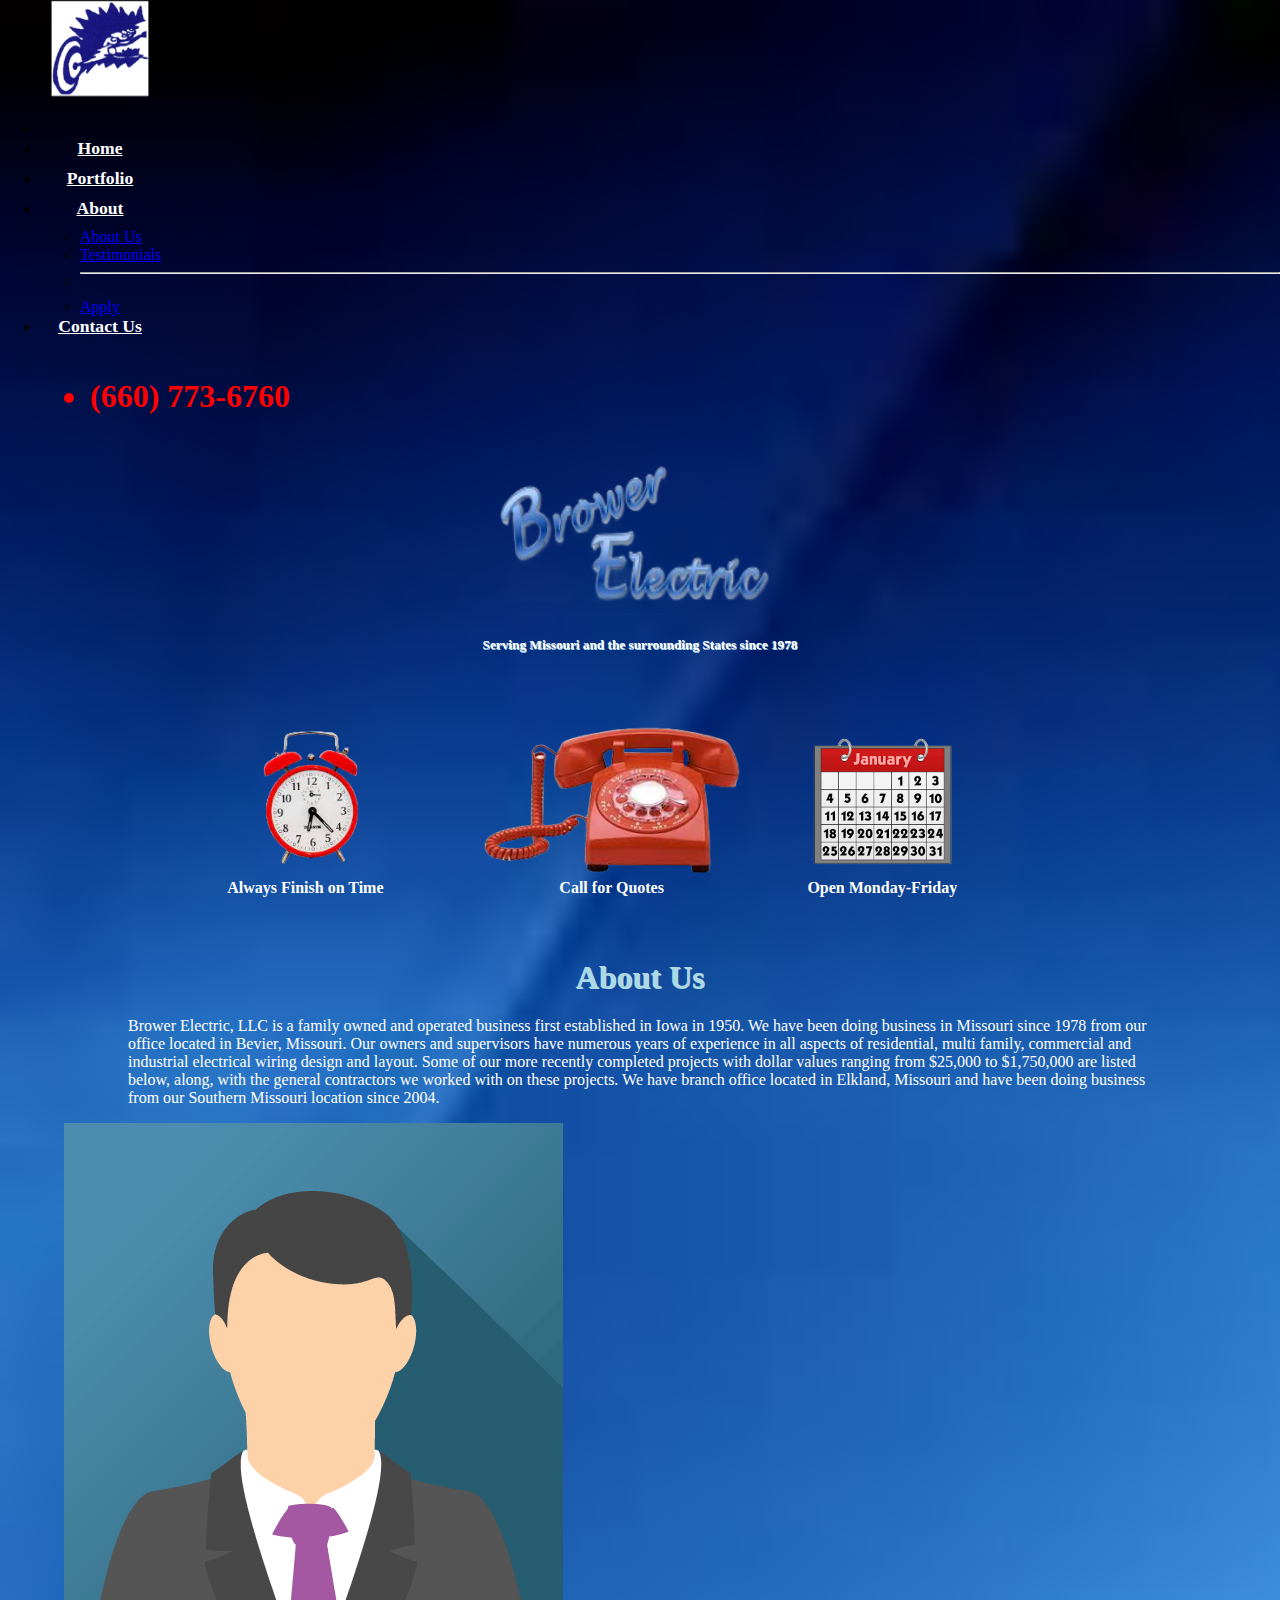
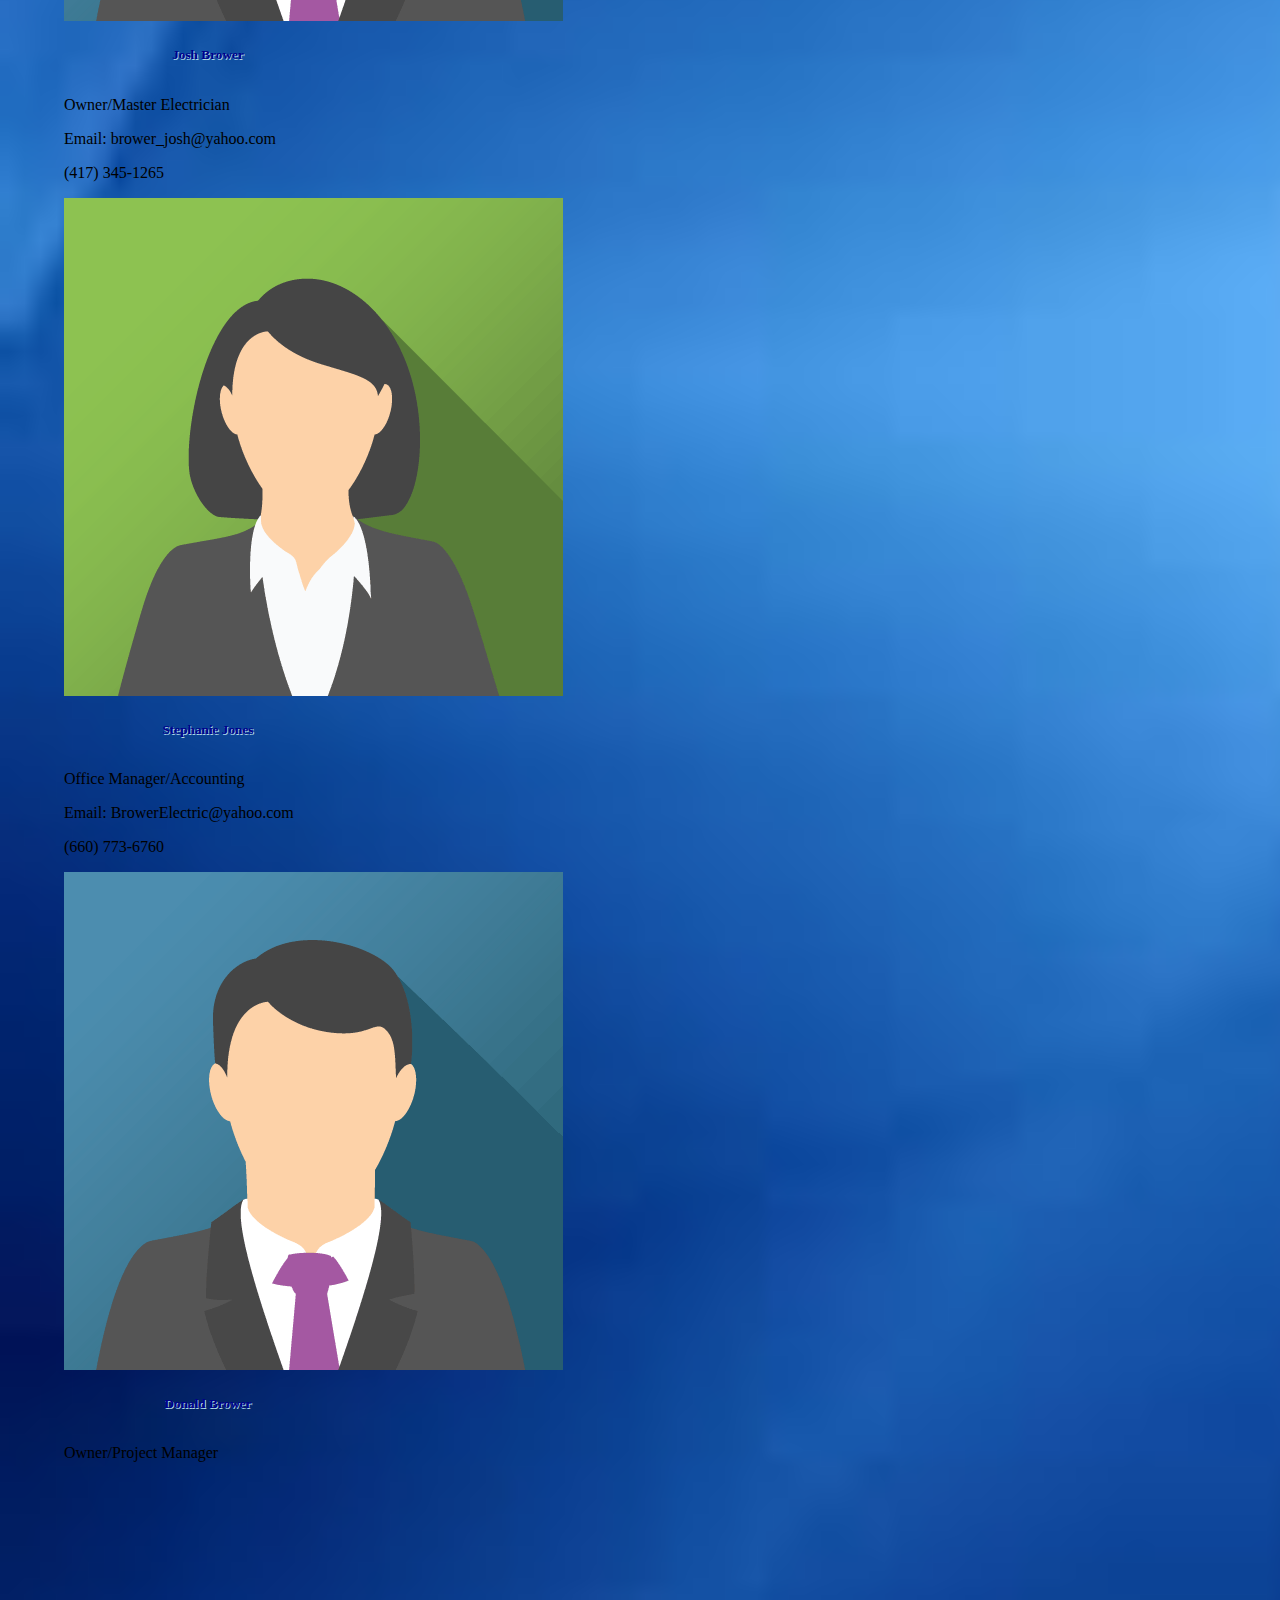
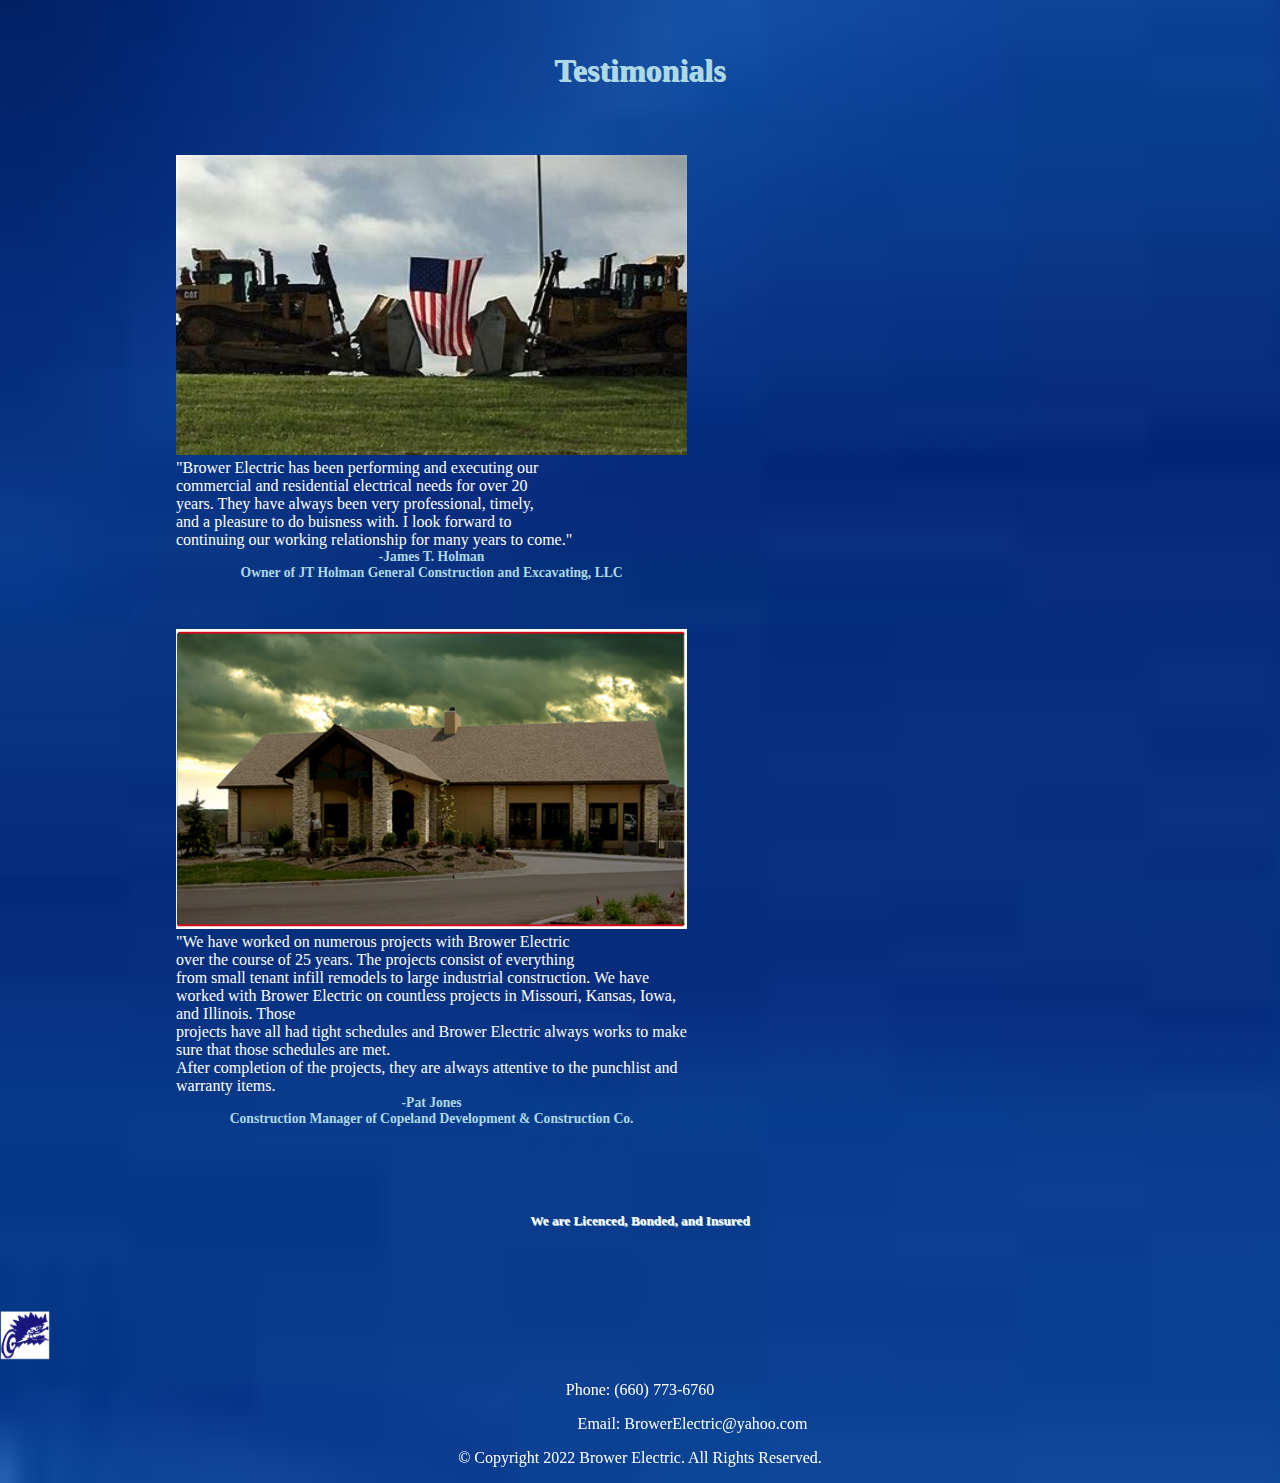
<file: Index.html>
<!DOCTYPE html>
<html lang="en">
<head>
    <meta charset="UTF-8">
    <meta http-equiv="X-UA-Compatible" content="IE=edge">
    <meta name="viewport" content="width=device-width, initial-scale=1.0">
    <title>Brower Electric</title>
    <link href="https://cdn.jsdelivr.net/npm/bootstrap@5.2.3/dist/css/bootstrap.min.css" rel="stylesheet" integrity="sha384-rbsA2VBKQhggwzxH7pPCaAqO46MgnOM80zW1RWuH61DGLwZJEdK2Kadq2F9CUG65" crossorigin="anonymous">
    <link rel="Stylesheet" href="style.css">
    <link rel="icon" href="images/favicon.ico">
</head>
<body style="background: url(images/BlueBackground.jpg); background-size: cover;">
  <div id="container1">
      <nav class="navbar navbar-expand-lg sticky-top bg-dark">
          <div class="container-fluid">
              <img class="logo" src="images/Picture1.png" alt="Logo" width="100" height="100">
            <div class="collapse navbar-collapse" id="navbarSupportedContent">
              <ul class="navbar-nav me-auto mb-2 mb-lg-0">
                <li class="nav-item dropdown">
                  <li class="nav-item">
                    <a class="nav-link" href="Index.html">Home</a>
                  </li>
                <li class="nav-item">
                  <a class="nav-link" href="Portfolio.html">Portfolio</a>
                </li>
                <li class="nav-item dropdown">
                  <a class="nav-link dropdown-toggle" href="#" role="button" data-bs-toggle="dropdown" aria-expanded="false">
                    About
                  </a>
                  <ul class="dropdown-menu">
                    <li><a class="dropdown-item" id="skip2" href="/index.html#content2">About Us</a></li>
                    <li><a class="dropdown-item" id="skip1" href="/index.html#content1">Testimonials</a></li>
                    <li><hr class="dropdown-divider"></li>
                    <li><a class="dropdown-item" href="Apply.html">Apply</a></li>
                  </ul>
                  <li class="nav-item">
                      <a class="nav-link" href="Contact.html">Contact Us</a>
                  </li>
                  <li class="phone">
                    <p>(660) 773-6760</p>
                  </li>
              </ul>
            </div>
          </div>
        </nav>
  <script src="https://cdn.jsdelivr.net/npm/bootstrap@5.2.3/dist/js/bootstrap.bundle.min.js" integrity="sha384-kenU1KFdBIe4zVF0s0G1M5b4hcpxyD9F7jL+jjXkk+Q2h455rYXK/7HAuoJl+0I4" crossorigin="anonymous"></script>
  
  <img class="name" src="images/name.png" alt="Name of company picture" style=width:30% height=150>
  <h5>Serving Missouri and the surrounding States since 1978</h5>

    <div class="flex-container">
      <fig><img src="images/clock.png" height="150px" alt="clock"><figcaption>Always Finish on Time</figcaption></fig>
      <fig><img src="images/phone.png" height="150px" alt="phone"><figcaption>Call for Quotes</figcaption></fig>
      <fig><img src="images/calender.png" height="150px" alt="calendar"><figcaption>Open Monday-Friday</figcaption></fig>
    </div>

  <h1 id="content2">About Us</h1>
  <p class="about">Brower Electric, LLC  is a family owned and operated business first established in Iowa in 1950.  We have been doing business in Missouri since 1978 from our office located in Bevier, Missouri.  Our owners and supervisors have numerous years of experience in all aspects of residential, multi family, commercial and industrial electrical wiring design and layout.  Some of our more recently completed projects with dollar values ranging from $25,000 to $1,750,000 are listed below, along, with the general contractors we worked with on these projects.  We have branch office located in Elkland, Missouri and have been doing business from our Southern Missouri location since 2004. </p>
    
    <div class="row cards josh">
      <div class="col-sm-6">
        <div class="card" style="width: 18rem;">
          <img src="images/johndoe.png" class="card-img-top" alt="John Doe Avatar">
          <div class="card-body">
            <h5 class="card-title">Josh Brower</h5>
            <p class="card-text">Owner/Master Electrician</p>
            <p class="card-text">Email: brower_josh@yahoo.com</p>
            <p class="card-text">(417) 345-1265</p>
            
          </div>
        </div>
      </div>
      <div class="col-sm-6">
        <div class="card" style="width: 18rem;">
          <img src="images/janedoe.png" class="card-img-top" alt="Jane Doe Avatar">
          <div class="card-body">
            <h5 class="card-title">Stephanie Jones</h5>
            <p class="card-text">Office Manager/Accounting</p>
            <p class="card-text">Email: BrowerElectric@yahoo.com</p>
            <p class="card-text">(660) 773-6760</p>
            
          </div>
        </div>
      </div>
      <div class="col-sm-6">
        <div class="card" style="width: 18rem;">
          <img src="images/johndoe.png" class="card-img-top" alt="John Doe Avatar">
          <div class="card-body">
            <h5 class="card-title">Donald Brower</h5>
            <p class="card-text">Owner/Project Manager</p>
            <p class="card-text">&nbsp;</p>
            <p class="card-text">&nbsp;</p>
            
          </div>
        </div>
      </div>
    </div>

    <h1 id="content1">Testimonials</h1>
  <div class="row1">
          <div class="column1">
              <img src="images/Holman.jpg" alt="JT Holman" style=width:100% height=300>
              <div class="testimonial">"Brower Electric has been performing and executing our</div>
              <div class="testimonial">commercial and residential electrical needs for over 20</div>
              <div class="testimonial">years. They have always been very professional, timely,</div>
              <div class="testimonial">and a pleasure to do buisness with. I look forward to</div>
              <div class="testimonial">continuing our working relationship for many years to come."</div>
              <div class="testimonialquoter" style="text-align: center;">-James T. Holman</div>
              <div class="testimonialquoter" style="text-align: center;">Owner of JT Holman General Construction and Excavating, LLC</div>
          </div>
          <div class="column1">
              <img src="images/copeland.png" alt="Copeland Development" style=width:100% height=300>
              <div class="testimonial">"We have worked on numerous projects with Brower Electric</div>
              <div class="testimonial">over the course of 25 years. The projects consist of everything</div>
              <div class="testimonial">from small tenant infill remodels to large industrial construction. We have worked with Brower Electric on countless projects in Missouri, Kansas, Iowa, and Illinois. Those</div>
              <div class="testimonial">projects have all had tight schedules and Brower Electric always works to make sure that those schedules are met.</div>
              <div class="testimonial">After completion of the projects, they are always attentive to the punchlist and warranty items.</div>
              <div class="testimonialquoter" style="text-align: center;">-Pat Jones</div>
              <div class="testimonialquoter" style="text-align: center;">Construction Manager of Copeland Development & Construction Co.</div>
          </div>    
      </div>

      <h5>We are Licenced, Bonded, and Insured</h5>

    <footer>
      <nav class="navbar navbar-expand-lg bg-dark">
        <div class="container-fluid">
          <img class="logo2" src="images/Picture1.png" alt="Logo" width="50" height="50">
          <p class="footer">Phone: (660) 773-6760</p>
          <p class="footer email">Email: BrowerElectric@yahoo.com</p>
          <p class="footer"></p>
          <p class="footer">&copy; Copyright 2022 Brower Electric. All Rights Reserved.</p>
        </div>
      </nav>
    </footer>
  </div>
</body>
</html>
</file>
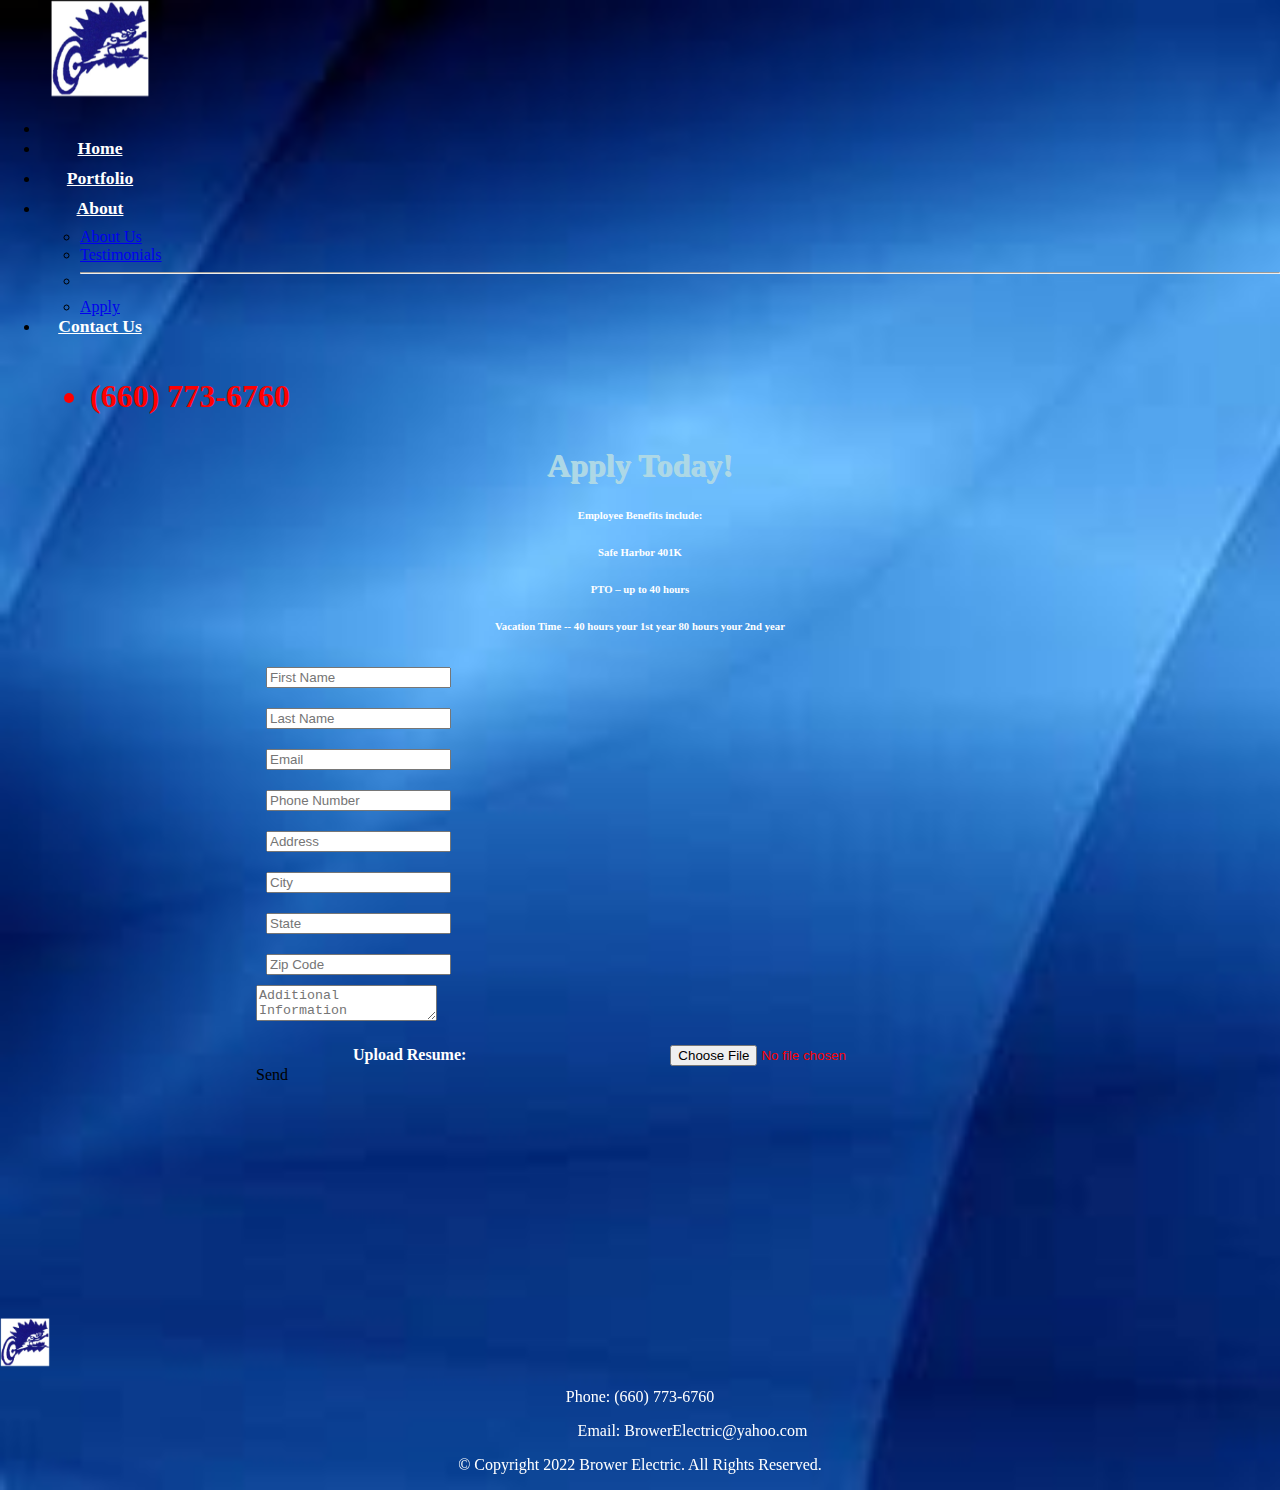
<file: Apply.html>
<!DOCTYPE html>
<html lang="en">
<head>
    <meta charset="UTF-8">
    <meta http-equiv="X-UA-Compatible" content="IE=edge">
    <meta name="viewport" content="width=device-width, initial-scale=1.0">
    <title>Brower Electric</title>
    <link href="https://cdn.jsdelivr.net/npm/bootstrap@5.2.3/dist/css/bootstrap.min.css" rel="stylesheet" integrity="sha384-rbsA2VBKQhggwzxH7pPCaAqO46MgnOM80zW1RWuH61DGLwZJEdK2Kadq2F9CUG65" crossorigin="anonymous">
    <link rel="Stylesheet" href="style.css">
    <link rel="icon" href="images/favicon.ico">
</head>
<body style="background: url(images/BlueBackground.jpg); background-size: cover;">
    <div id="container1">
        <nav class="navbar navbar-expand-lg sticky-top bg-dark">
            <div class="container-fluid">
                <img class="logo" src="images/Picture1.png" alt="Logo" width="100" height="100">
              <div class="collapse navbar-collapse" id="navbarSupportedContent">
                <ul class="navbar-nav me-auto mb-2 mb-lg-0">
                  <li class="nav-item dropdown">
                    <li class="nav-item">
                      <a class="nav-link" href="Index.html">Home</a>
                    </li>
                  <li class="nav-item">
                    <a class="nav-link" href="Portfolio.html">Portfolio</a>
                  </li>
                  <li class="nav-item dropdown">
                    <a class="nav-link dropdown-toggle" href="#" role="button" data-bs-toggle="dropdown" aria-expanded="false">
                      About
                    </a>
                    <ul class="dropdown-menu">
                      <li><a class="dropdown-item" id="skip2" href="/index.html#content2">About Us</a></li>
                      <li><a class="dropdown-item" id="skip1" href="/index.html#content1">Testimonials</a></li>
                      <li><hr class="dropdown-divider"></li>
                      <li><a class="dropdown-item" href="Apply.html">Apply</a></li>
                    </ul>
                    <li class="nav-item">
                        <a class="nav-link" href="Contact.html">Contact Us</a>
                    </li>
                    <li class="phone">
                      <p>(660) 773-6760</p>
                    </li>
                </ul>
              </div>
            </div>
          </nav>

    <script src="https://cdn.jsdelivr.net/npm/bootstrap@5.2.3/dist/js/bootstrap.bundle.min.js" integrity="sha384-kenU1KFdBIe4zVF0s0G1M5b4hcpxyD9F7jL+jjXkk+Q2h455rYXK/7HAuoJl+0I4" crossorigin="anonymous"></script>
    
    <!--Section: Contact v.2-->
<section class="mb-4">

    <!--Section heading-->
    <h1 class="h1-responsive font-weight-bold text-center my-4">Apply Today!</h1>
    <!--Section description-->
    <h6 class="text-center w-responsive mx-auto">Employee Benefits include:</h6>
    <h6 class="text-center w-responsive mx-auto">Safe Harbor 401K</h6>
    <h6 class="text-center w-responsive mx-auto">PTO – up to 40 hours</h6>
    <h6 class="text-center w-responsive mx-auto mb-5">Vacation Time -- 40 hours your 1st year 80 hours your 2nd year</h6>

    <div class="row">

        <!--Grid column-->
        <div class="col-md-9 mb-md-0 mb-5">
            <form id="contact-form" name="contact-form" action="mail.php" method="POST">

                <!--Grid row-->
                <div class="row">

                    <!--Grid column-->
                    <div class="col-md-6">
                        <div class="md-form mb-0">
                            <input type="text" placeholder="First Name" id="name" name="name" class="form-control">
                        </div>
                    </div>
                    <!--Grid column-->

                    <!--Grid column-->
                    <div class="col-md-6">
                        <div class="md-form mb-0">
                            <input type="text" placeholder="Last Name" id="lastname" name="name" class="form-control">
                        </div>
                    </div>
                    <!--Grid column-->
                  </div>

                <div class="row">
                    <div class="col-md-6">
                        <div class="md-form mb-0">
                            <input type="text" placeholder="Email" id="email" name="email" class="form-control">
                        </div>
                    </div>

                    <div class="col-md-6">
                        <div class="md-form mb-0">
                            <input type="text" placeholder="Phone Number" id="phone" name="phone" class="form-control">
                        </div>
                    </div>

                </div>

                <div class="row">
                    <div class="col-md-6">
                        <div class="md-form mb-0">
                            <input type="text" placeholder="Address" id="Address" name="Address" class="form-control">
                        </div>
                    </div>

                    <div class="col-md-6">
                        <div class="md-form mb-0">
                            <input type="text" placeholder="City" id="city" name="city" class="form-control">
                        </div>
                    </div>

                </div>

                <div class="row">
                    <div class="col-md-6">
                        <div class="md-form mb-0">
                            <input type="text" placeholder="State" id="state" name="state" class="form-control">
                        </div>
                    </div>

                    <div class="col-md-6">
                        <div class="md-form mb-0">
                            <input type="text" placeholder="Zip Code" id="zip" name="zip" class="form-control">
                        </div>
                    </div>

                </div>
                <!--Grid row-->

        
                <!--Grid row-->

                <!--Grid row-->
                <div class="row">

                    <!--Grid column-->
                    <div class="col-md-12">

                        <div class="md-form">
                            <textarea placeholder="Additional Information" id="message" name="message" rows="2" class="form-control md-textarea"></textarea>
                        </div>

                    </div>
                </div>
                <!--Grid row-->

            </form>

            <label for="myfile">Upload Resume:</label>
            <input type="file" id="myfile" name="myfile">

            <div class="text-center text-md-left">
                <a class="btn btn-primary submit" onclick="document.getElementById('contact-form').submit();">Send</a>
            </div>
            <div class="status"></div>
        </div>
        <!--Grid column-->

    </div>

</section>
<!--Section: Contact v.2-->

    <footer class="portfooter">
        <nav class="navbar navbar-expand-lg bg-dark">
            <div class="container-fluid">
            <img class="logo2" src="images/Picture1.png" alt="Logo" width="50" height="50">
            <p class="footer">Phone: (660) 773-6760</p>
            <p class="footer email">Email: BrowerElectric@yahoo.com</p>
            <p class="footer"></p>
            <p class="footer">&copy; Copyright 2022 Brower Electric. All Rights Reserved.</p>
            </div>
        </nav>
        </footer>
    </div>
</body>
</html>
</file>
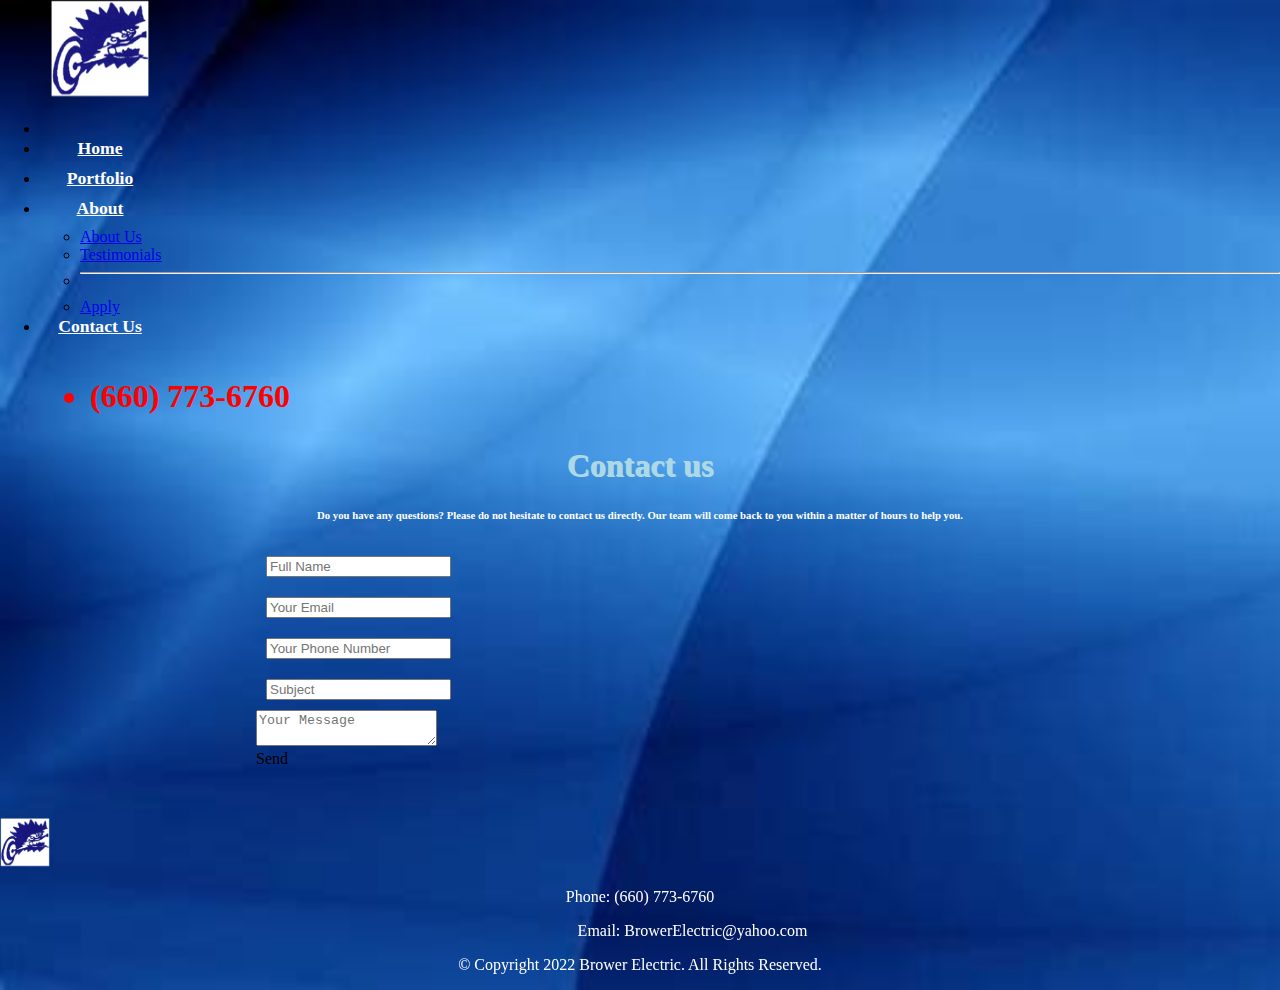
<file: Contact.html>
<!DOCTYPE html>
<html lang="en">
<head>
    <meta charset="UTF-8">
    <meta http-equiv="X-UA-Compatible" content="IE=edge">
    <meta name="viewport" content="width=device-width, initial-scale=1.0">
    <title>Brower Electric</title>
    <link href="https://cdn.jsdelivr.net/npm/bootstrap@5.2.3/dist/css/bootstrap.min.css" rel="stylesheet" integrity="sha384-rbsA2VBKQhggwzxH7pPCaAqO46MgnOM80zW1RWuH61DGLwZJEdK2Kadq2F9CUG65" crossorigin="anonymous">
    <link rel="Stylesheet" href="style.css">
    <link rel="icon" href="images/favicon.ico">
</head>
<body style="background: url(images/BlueBackground.jpg); background-size: cover;">
  <div id="container1">
      <nav class="navbar navbar-expand-lg sticky-top bg-dark">
          <div class="container-fluid">
              <img class="logo" src="images/Picture1.png" alt="Logo" width="100" height="100">
            <div class="collapse navbar-collapse" id="navbarSupportedContent">
              <ul class="navbar-nav me-auto mb-2 mb-lg-0">
                <li class="nav-item dropdown">
                  <li class="nav-item">
                    <a class="nav-link" href="Index.html">Home</a>
                  </li>
                <li class="nav-item">
                  <a class="nav-link" href="Portfolio.html">Portfolio</a>
                </li>
                <li class="nav-item dropdown">
                  <a class="nav-link dropdown-toggle" href="#" role="button" data-bs-toggle="dropdown" aria-expanded="false">
                    About
                  </a>
                  <ul class="dropdown-menu">
                    <li><a class="dropdown-item" id="skip2" href="/index.html#content2">About Us</a></li>
                    <li><a class="dropdown-item" id="skip1" href="/index.html#content1">Testimonials</a></li>
                    <li><hr class="dropdown-divider"></li>
                    <li><a class="dropdown-item" href="Apply.html">Apply</a></li>
                  </ul>
                  <li class="nav-item">
                      <a class="nav-link" href="Contact.html">Contact Us</a>
                  </li>
                  <li class="phone">
                    <p>(660) 773-6760</p>
                  </li>
              </ul>
            </div>
          </div>
        </nav>
  </div>

  <script src="https://cdn.jsdelivr.net/npm/bootstrap@5.2.3/dist/js/bootstrap.bundle.min.js" integrity="sha384-kenU1KFdBIe4zVF0s0G1M5b4hcpxyD9F7jL+jjXkk+Q2h455rYXK/7HAuoJl+0I4" crossorigin="anonymous"></script>
  

  <!--Section: Contact v.2-->
<section class="mb-4">

    <!--Section heading-->
    <h1 class="h1-responsive font-weight-bold text-center my-4">Contact us</h1>
    <!--Section description-->
    <h6 class="text-center w-responsive mx-auto mb-5">Do you have any questions? Please do not hesitate to contact us directly. Our team will come back to you within
        a matter of hours to help you.</h6>

    <div class="row">

        <!--Grid column-->
        <div class="col-md-9 mb-md-0 mb-5">
            <form id="contact-form" name="contact-form" action="mail.php" method="POST">

                <!--Grid row-->
                <div class="row">

                    <!--Grid column-->
                    <div class="col-md-6">
                        <div class="md-form mb-0">
                            <input type="text" placeholder="Full Name" id="name" name="name" class="form-control">
                        </div>
                    </div>
                    <!--Grid column-->

                    <!--Grid column-->
                    <div class="col-md-6">
                        <div class="md-form mb-0">
                            <input type="text" placeholder="Your Email" id="email" name="email" class="form-control">
                        </div>
                    </div>
                    <!--Grid column-->
                  </div>

                <div class="row">
                    <div class="col-md-6">
                        <div class="md-form mb-0">
                            <input type="text" placeholder="Your Phone Number" id="phone" name="phone" class="form-control">
                        </div>
                    </div>

                    <div class="col-md-6">
                        <div class="md-form mb-0">
                            <input type="text" placeholder="Subject" id="subject" name="subject" class="form-control">
                        </div>
                    </div>

                </div>
                <!--Grid row-->

        
                <!--Grid row-->

                <!--Grid row-->
                <div class="row">

                    <!--Grid column-->
                    <div class="col-md-12">

                        <div class="md-form">
                            <textarea placeholder="Your Message" id="message" name="message" rows="2" class="form-control md-textarea"></textarea>
                            
                        </div>

                    </div>
                </div>
                <!--Grid row-->

            </form>

            <div class="text-center text-md-left">
                <a class="btn btn-primary submit" onclick="document.getElementById('contact-form').submit();">Send</a>
            </div>
            <div class="status"></div>
        </div>
        <!--Grid column-->

    </div>

</section>
<!--Section: Contact v.2-->
  
    <footer>
      <nav class="navbar navbar-expand-lg bg-dark">
        <div class="container-fluid">
          <img class="logo2" src="images/Picture1.png" alt="Logo" width="50" height="50">
          <p class="footer">Phone: (660) 773-6760</p>
          <p class="footer email">Email: BrowerElectric@yahoo.com</p>
          <p class="footer"></p>
          <p class="footer">&copy; Copyright 2022 Brower Electric. All Rights Reserved.</p>
        </div>
      </nav>
    </footer>
</body>
</html>
</file>
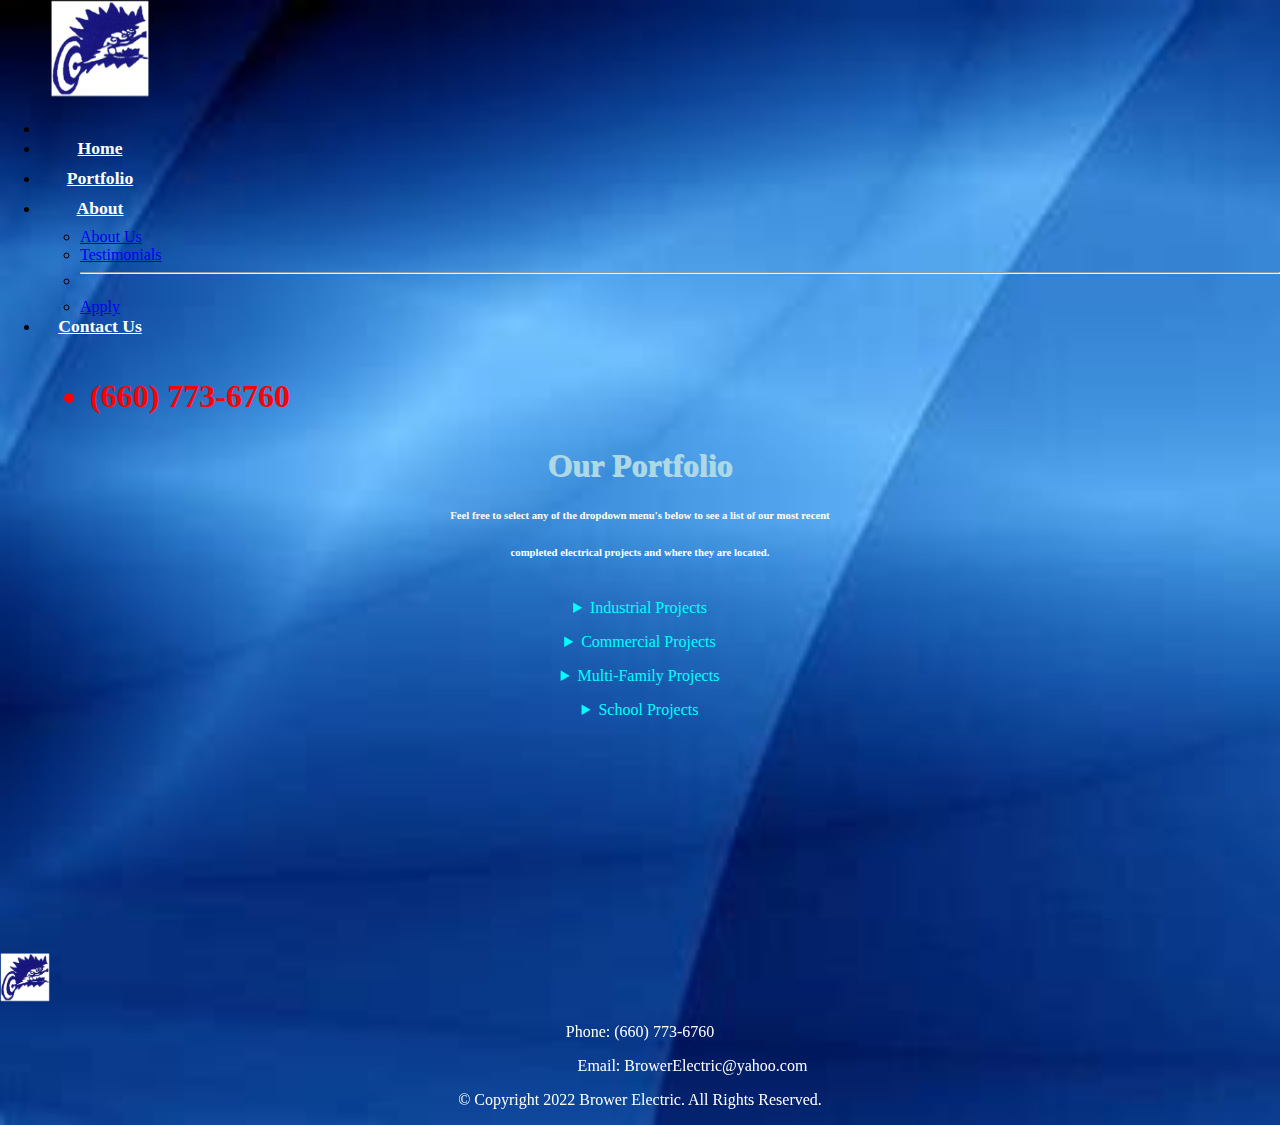
<file: Portfolio.html>
<!DOCTYPE html>
<html lang="en">
<head>
    <meta charset="UTF-8">
    <meta http-equiv="X-UA-Compatible" content="IE=edge">
    <meta name="viewport" content="width=device-width, initial-scale=1.0">
    <title>Brower Electric</title>
    <link href="https://cdn.jsdelivr.net/npm/bootstrap@5.2.3/dist/css/bootstrap.min.css" rel="stylesheet" integrity="sha384-rbsA2VBKQhggwzxH7pPCaAqO46MgnOM80zW1RWuH61DGLwZJEdK2Kadq2F9CUG65" crossorigin="anonymous">
    <link rel="Stylesheet" href="style.css">
    <link rel="icon" href="images/favicon.ico">
</head>
<body style="background: url(images/BlueBackground.jpg); background-size: cover;">
    <div id="container1">
        <nav class="navbar navbar-expand-lg sticky-top bg-dark">
            <div class="container-fluid">
                <img class="logo" src="images/Picture1.png" alt="Logo" width="100" height="100">
              <div class="collapse navbar-collapse" id="navbarSupportedContent">
                <ul class="navbar-nav me-auto mb-2 mb-lg-0">
                  <li class="nav-item dropdown">
                    <li class="nav-item">
                      <a class="nav-link" href="Index.html">Home</a>
                    </li>
                  <li class="nav-item">
                    <a class="nav-link" href="Portfolio.html">Portfolio</a>
                  </li>
                  <li class="nav-item dropdown">
                    <a class="nav-link dropdown-toggle" href="#" role="button" data-bs-toggle="dropdown" aria-expanded="false">
                      About
                    </a>
                    <ul class="dropdown-menu">
                      <li><a class="dropdown-item" id="skip2" href="/index.html#content2">About Us</a></li>
                      <li><a class="dropdown-item" id="skip1" href="/index.html#content1">Testimonials</a></li>
                      <li><hr class="dropdown-divider"></li>
                      <li><a class="dropdown-item" href="Apply.html">Apply</a></li>
                    </ul>
                    <li class="nav-item">
                        <a class="nav-link" href="Contact.html">Contact Us</a>
                    </li>
                    <li class="phone">
                      <p>(660) 773-6760</p>
                    </li>
                </ul>
              </div>
            </div>
          </nav>

    <script src="https://cdn.jsdelivr.net/npm/bootstrap@5.2.3/dist/js/bootstrap.bundle.min.js" integrity="sha384-kenU1KFdBIe4zVF0s0G1M5b4hcpxyD9F7jL+jjXkk+Q2h455rYXK/7HAuoJl+0I4" crossorigin="anonymous"></script>
    <h1>Our Portfolio</h1>
    <h6>Feel free to select any of the dropdown menu's below to see a list of our most recent</h6>
    <h6>completed electrical projects and where they are located.</h6>

    <details class="portfolio">   <!--Dropdown table for Industrial Projects-->
        <summary>Industrial Projects</summary> 
        <table class="table">
            <tr>
            <th>Building</th>
            <th>Location</th>
            </tr>
            <tr>
                <td>Associated Packaging Tech.</td>
                <td>Chillicothe, MO</td>
            </tr>
            <tr>
                <td>Brookfield Fabricating Corporation Building Erection</td>
                <td>Brookfield, MO</td>
            </tr>
            <tr>
                <td>FedEx Ground</td>
                <td>Brookfield, MO</td>
            </tr>
            <tr>
                <td>Lock Warehouse and Pallet Plant</td>
                <td>Carrollton, MO</td>
            </tr>
            <tr>
                <td>Macon Ethanol Plant</td>
                <td>Macon, MO</td>
            </tr>
            <tr>
                <td>McAlister’s and Sons’ Track Service</td>
                <td>Cairo, MO</td>
            </tr>
            <tr>
                <td>Moberly Bio-Diesel Plant</td>
                <td>Moberly, MO</td>
            </tr>
            <tr>
                <td>Recycled Rubber Resources</td>
                <td>Macon, MO</td>
            </tr>
            <tr>
                <td>U.S. Real</td>
                <td>Carrollton, MO</td>
            </tr>
        </table>
    </details>

    <details class="portfolio">   <!--Dropdown table for Commercial Projects-->
        <summary>Commercial Projects</summary> 
        <table class="table">
            <tr>
                <th>Building</th>
                <th>Location</th>
            </tr>
            <tr>
                <td>Andy’s Frozen Custard</td>
                <td>Kansas City, MO</td>
                </tr>
                <tr>
                <td>Applebee’s</td>
                <td>Chillicothe, MO</td>
                </tr>
                <tr>
                <td>Applebee’s</td>
                <td>Marshall, MO</td>
                </tr>
                <tr>
                <td>Box Lunch</td>
                <td>Springfield, MO</td>
                </tr>
                <tr>
                <td>Cameron City Hall</td>
                <td>Cameron, MO</td>
                </tr>
                <tr>
                <td>Carrollton City Hall</td>
                <td>Carrollton, MO</td>
                </tr>
                <tr>
                <td>Community Care Center</td>
                <td>Licking, MO</td>
                </tr>
                <tr>
                <td>Community Child Development Center</td>
                <td>Macon, MO</td>
                </tr>
                <tr>
                <td>Numerous CVS Pharmacy Stores</td>
                <td>Throughout Missouri</td>
                </tr>
                <tr>
                <td>Dairy Queen</td>
                <td>Chillicothe, MO</td>
                </tr>
                <tr>
                <td>Department Natural Resource</td>
                <td> Macon, MO</td>
                </tr>
                <tr>
                <td>Numerous Dollar General Stores </td>
                <td>Throughout Missouri, Iowa, Illinois, and Kansas</td>
                </tr>
                <tr>
                <td>Numerous Dollar Tree Stores</td>
                <td>Throughout Missouri</td>
                </tr>
                <tr>
                <td>Donut Palace</td>
                <td>Macon, MO</td>
                </tr>
                <tr>
                <td>Numerous Family Dollar Stores</td>
                <td>Throughout Missouri</td>
                </tr>
                <tr>
                <td>Fast Lanes Bowling Alley</td>
                <td>Chillicothe, MO</td>
                </tr>
                <tr>
                <td>First Baptist Church</td>
                <td>Chillicothe, MO</td>
                </tr>
                <tr>
                <td>First Baptist Church</td>
                <td>Marshall, MO</td>
                </tr>
                <tr>
                <td>FSRC AG Center</td>
                <td>Brookfield, MO</td>
                </tr>
                <tr>
                <td>Harbor Freight</td>
                <td>Springfield, MO</td>
                </tr>
        </table>
    </details>

    <details class="portfolio">   <!--Dropdown table for Multi-Family Projects-->
        <summary>Multi-Family Projects</summary> 
        <table class="table">
            <tr>
            <th>Building</th>
            <th>Location</th>
            </tr>
            <tr>
                <td>Kirksville Gardens</td>
                <td>Kirksville, MO</td>
            </tr>
            <tr>
                <td>Read Apartments</td>
                <td>Sedalia, MO</td>
            </tr>
            <tr>
                <td>Rigway Apartments</td>
                <td>Joplin, MO</td>
            </tr>
            <tr>
                <td>St. Andrew Senior Living Center</td>
                <td>Kirksville, MO</td>
            </tr>
            <tr>
                <td>Summit Apartments</td>
                <td>Osage Beach, MO</td>
            </tr>
            <tr>
                <td>Valley Southwest Apartments</td>
                <td>Marshall, MO</td>
            </tr>
            <tr>
                <td>Willow Point Apartments</td>
                <td>Concordia, MO</td>
            </tr>
            <tr>
                <td>Zahn Apartments</td>
                <td>Joplin, MO</td>
            </tr>
        </table>
    </details>

    <details class="portfolio">   <!--Dropdown table for School Projects-->
        <summary>School Projects</summary> 
        <table class="table">
            <tr>
            <th>Building</th>
            <th>Location</th>
            </tr>
            <tr>
                <td>Bevier School</td>
                <td>Bevier, MO</td>
            </tr>
            <tr>
                <td>Brashear School</td>
                <td>Brashear, MO</td>
            </tr>
            <tr>
                <td>Cairo School</td>
                <td>Cairo, MO</td>
            </tr>
            <tr>
                <td>Green City School</td>
                <td>Green City, MO</td>
            </tr>
            <tr>
                <td>Moberly Area Community College</td>
                <td>Moberly, MO</td>
            </tr>
            <tr>
                <td>North Shelby School</td>
                <td>Shelbyville, MO</td>
            </tr>
        </table>
    </details>


    <footer class="portfooter">
        <nav class="navbar navbar-expand-lg bg-dark">
            <div class="container-fluid">
            <img class="logo2" src="images/Picture1.png" alt="Logo" width="50" height="50">
            <p class="footer">Phone: (660) 773-6760</p>
            <p class="footer email">Email: BrowerElectric@yahoo.com</p>
            <p class="footer"></p>
            <p class="footer">&copy; Copyright 2022 Brower Electric. All Rights Reserved.</p>
            </div>
        </nav>
        </footer>
    </div>
</body>
</html>
</file>
<file: style.css>
body {
    background-color: white;
    margin: 0;
    padding: 0;
    height: 100%;
}

#container1 {
    min-height: 100%;
    position: relative;
}

.nav-link:hover {
    color: darkblue;
    display: inline-block;
}

.nav-link {
    color: white;
    font-weight: bolder;
    display: inline-block;
    width: 120px; 
    height: 30px; 
    text-align: center;  
    color: white;
    font-size: 1.1rem;
}

.bg-light {
    --bs-bg-opacity: 1;
}

.bg-dark {
    --bs-bg-opacity: 1;
}

.blue {
    position: relative;
}

.name {                                  /* image of company name */
    display: block;
    margin-left: auto;
    margin-right: auto;
    padding-top: 2vh;
}

.logo {
    margin-left: 50px;
    margin-right: 150px;
}

.logo {
    margin-top: 0;
    margin-bottom: 0;
    padding: 0;
}

.navbar {
    --bs-navbar-padding-y: 0;
}

h5 {                              /* text below photo of company name on home page */
    text-align: center;
    color: white;
    text-shadow: 0.8px 0.8px lightblue;
    padding-bottom: 10px;
}

h6 {                       /* below main headers" */
    color: white;
    text-align: center;
}

h1 {
    color: lightblue;
    text-align: center;
    font-weight: bold;
    text-shadow: 1px 1px;
}

.footer {                  /* text on footer */
    color: white;
    text-align: center;
}

footer {                   /* normal footer */
    position:sticky;
    top: 100%;
    width: 100%;
    padding-top: 50px;
}

.portfooter {                /* footer for portfolio page */
    position: sticky;
    top: 100%;
    width: 100%;
    padding-top: 26vh;
}

.email {
    margin-left: 105px;
}

.clock {
    margin-left: 400px;
    margin-right: 250px;
}

.portfolio {
    text-align: center;
}

.table {
    margin-left: auto;
    margin-right: auto;
    width: 70%;
}

td {
    color: white;
    font-weight: bolder;
}

th {
    color: red;
    font-weight: bolder;
}

summary {                         /* Portfolio page dropdown names */
    color: aqua;
    padding-top: 1em;
}

.row1 {                                     /* row for testimonials */
    padding-bottom: 1em;
    padding-left: 9em;
    top: 160vh;
    padding-top: 5vh;
}

.row {
    margin-left: 10vw;
}

/* 2 photos for testimonials */
.column1 {
    float: left;
    width: 45%;
    padding-left: 2em;
    padding-right: 2em;
    padding-bottom: 3em;
    margin-left: 0;
  }
  
  /* makes sure footer is below images */
  .row1::after {
    content: "";
    clear: both;
    display: table;
  }

  .testimonial {                   /* the testimonial on home page */
    color: white;
  }

  .testimonialquoter {               /* the person who had the testimonial */
    color: lightblue;
    font-weight: bolder;
    font-size: 0.85em;
  }

  .col-md-6 {
    padding: 10px;
    padding-bottom: 10px;
  }

  .btn {
    margin-top: 20px;
    margin-left: 10vw;
  }


.about {                                       /* about us paragraph */
    width: 80%;
    margin-left: auto;
    margin-right: auto;
    color: white;
}

.phone {
    color: red;
    font-weight: bolder;
    font-size: xx-large;
    margin-left: 50px;
}

.card {
    padding: 0;
    display:block;
}

.card-title {                       /* names of employees */
    color: darkblue;
}

.cards {
    margin-left: auto;
    margin-right: auto;
}

.col-sm-6 {
    width: 33%;
}

.josh {
    padding-left: 5vw;
}

#content1 {
    padding-top: 100px;
    
}

#content2 {
    padding-top: 40px;   
}

label {
    color: white;
    padding-left: 225px;
    padding-top: 10px;
    font-weight: bold;
}

#myfile {
    padding-top: 20px;
    margin-left: auto;
    margin-right: auto;
    padding-left: 200px;
    color: red;
}

.flex-container {                                 /* for clock, phone, calendar */
    display: flex;
    flex-direction: row;
    padding-top: 40px;
    padding-left: 10vw;
    padding-right: 20vw;
    justify-content: space-evenly;
}

figcaption {
    text-align: center;
    font-weight: bold;
    color: white;
}
</file>
